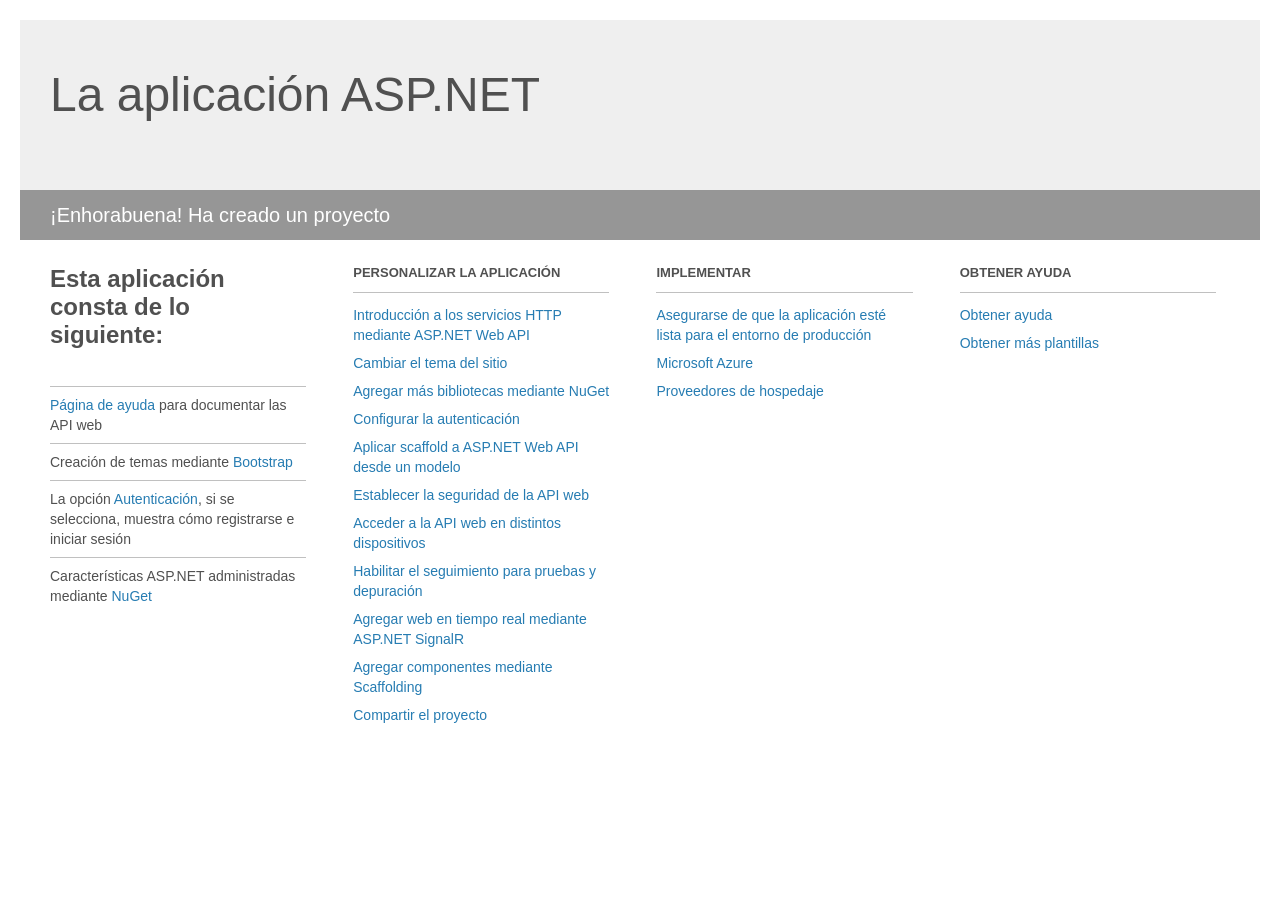
<file: servidor/ServerEntradaPelicula/formulario/Project_Readme.html>
﻿<!DOCTYPE html>
<html lang="en">
<head>
<meta http-equiv="Content-Type" content="text/html; charset=utf-8"/>
    <meta charset="utf-8" />
    <title>La aplicación ASP.NET</title>
    <style>
        body {
            background: #fff;
            color: #505050;
            font: 14px 'Segoe UI', tahoma, arial, helvetica, sans-serif;
            margin: 20px;
            padding: 0;
        }

        #header {
            background: #efefef;
            padding: 0;
        }

        h1 {
            font-size: 48px;
            font-weight: normal;
            margin: 0;
            padding: 0 30px;
            line-height: 150px;
        }

        p {
            font-size: 20px;
            color: #fff;
            background: #969696;
            padding: 0 30px;
            line-height: 50px;
        }

        #main {
            padding: 5px 30px;
        }

        .section {
            width: 21.7%;
            float: left;
            margin: 0 0 0 4%;
        }

            .section h2 {
                font-size: 13px;
                text-transform: uppercase;
                margin: 0;
                border-bottom: 1px solid silver;
                padding-bottom: 12px;
                margin-bottom: 8px;
            }

            .section.first {
                margin-left: 0;
            }

                .section.first h2 {
                    font-size: 24px;
                    text-transform: none;
                    margin-bottom: 25px;
                    border: none;
                }

                .section.first li {
                    border-top: 1px solid silver;
                    padding: 8px 0;
                }

            .section.last {
                margin-right: 0;
            }

        ul {
            list-style: none;
            padding: 0;
            margin: 0;
            line-height: 20px;
        }

        li {
            padding: 4px 0;
        }

        a {
            color: #267cb2;
            text-decoration: none;
        }

            a:hover {
                text-decoration: underline;
            }
    </style>
</head>
<body>

    <div id="header">
        <h1>La aplicación ASP.NET</h1>
        <p>¡Enhorabuena! Ha creado un proyecto</p>
    </div>

    <div id="main">
        <div class="section first">
            <h2>Esta aplicación consta de lo siguiente:</h2>
            <ul>
                <li><a href="http://go.microsoft.com/fwlink/?LinkID=615543">Página de ayuda</a> para documentar las API web</li>
                <li>Creación de temas mediante <a href="http://go.microsoft.com/fwlink/?LinkID=615519">Bootstrap</a></li>
                <li>La opción <a href="http://go.microsoft.com/fwlink/?LinkID=320957">Autenticación</a>, si se selecciona, muestra cómo registrarse e iniciar sesión</li>
                <li>Características ASP.NET administradas mediante <a href="http://go.microsoft.com/fwlink/?LinkID=320958">NuGet</a></li>
            </ul>
        </div>

        <div class="section">
            <h2>Personalizar la aplicación</h2>
            <ul>
                <li><a href="http://go.microsoft.com/fwlink/?LinkID=320959">Introducción a los servicios HTTP mediante ASP.NET Web API</a></li>
                <li><a href="http://go.microsoft.com/fwlink/?LinkID=320960">Cambiar el tema del sitio</a></li>
                <li><a href="http://go.microsoft.com/fwlink/?LinkID=320961">Agregar más bibliotecas mediante NuGet</a></li>
                <li><a href="http://go.microsoft.com/fwlink/?LinkID=320962">Configurar la autenticación</a></li>
                <li><a href="http://go.microsoft.com/fwlink/?LinkID=320963">Aplicar scaffold a ASP.NET Web API desde un modelo</a></li>
                <li><a href="http://go.microsoft.com/fwlink/?LinkID=615545">Establecer la seguridad de la API web</a></li>
                <li><a href="http://go.microsoft.com/fwlink/?LinkID=615544">Acceder a la API web en distintos dispositivos</a></li>
                <li><a href="http://go.microsoft.com/fwlink/?LinkID=615546">Habilitar el seguimiento para pruebas y depuración</a></li>
                <li><a href="http://go.microsoft.com/fwlink/?LinkID=615530">Agregar web en tiempo real mediante ASP.NET SignalR</a></li>
                <li><a href="http://go.microsoft.com/fwlink/?LinkID=615531">Agregar componentes mediante Scaffolding</a></li>
                <li><a href="http://go.microsoft.com/fwlink/?LinkID=615533">Compartir el proyecto</a></li>
            </ul>
        </div>

        <div class="section">
            <h2>Implementar</h2>
            <ul>
                <li><a href="http://go.microsoft.com/fwlink/?LinkID=615534">Asegurarse de que la aplicación esté lista para el entorno de producción</a></li>
                <li><a href="http://go.microsoft.com/fwlink/?LinkID=615535">Microsoft Azure</a></li>
                <li><a href="http://go.microsoft.com/fwlink/?LinkID=615536">Proveedores de hospedaje</a></li>
            </ul>
        </div>

        <div class="section last">
            <h2>Obtener ayuda</h2>
            <ul>
                <li><a href="http://go.microsoft.com/fwlink/?LinkID=615537">Obtener ayuda</a></li>
                <li><a href="http://go.microsoft.com/fwlink/?LinkID=615538">Obtener más plantillas</a></li>
            </ul>
        </div>
    </div>
</body>
</html>
</file>
